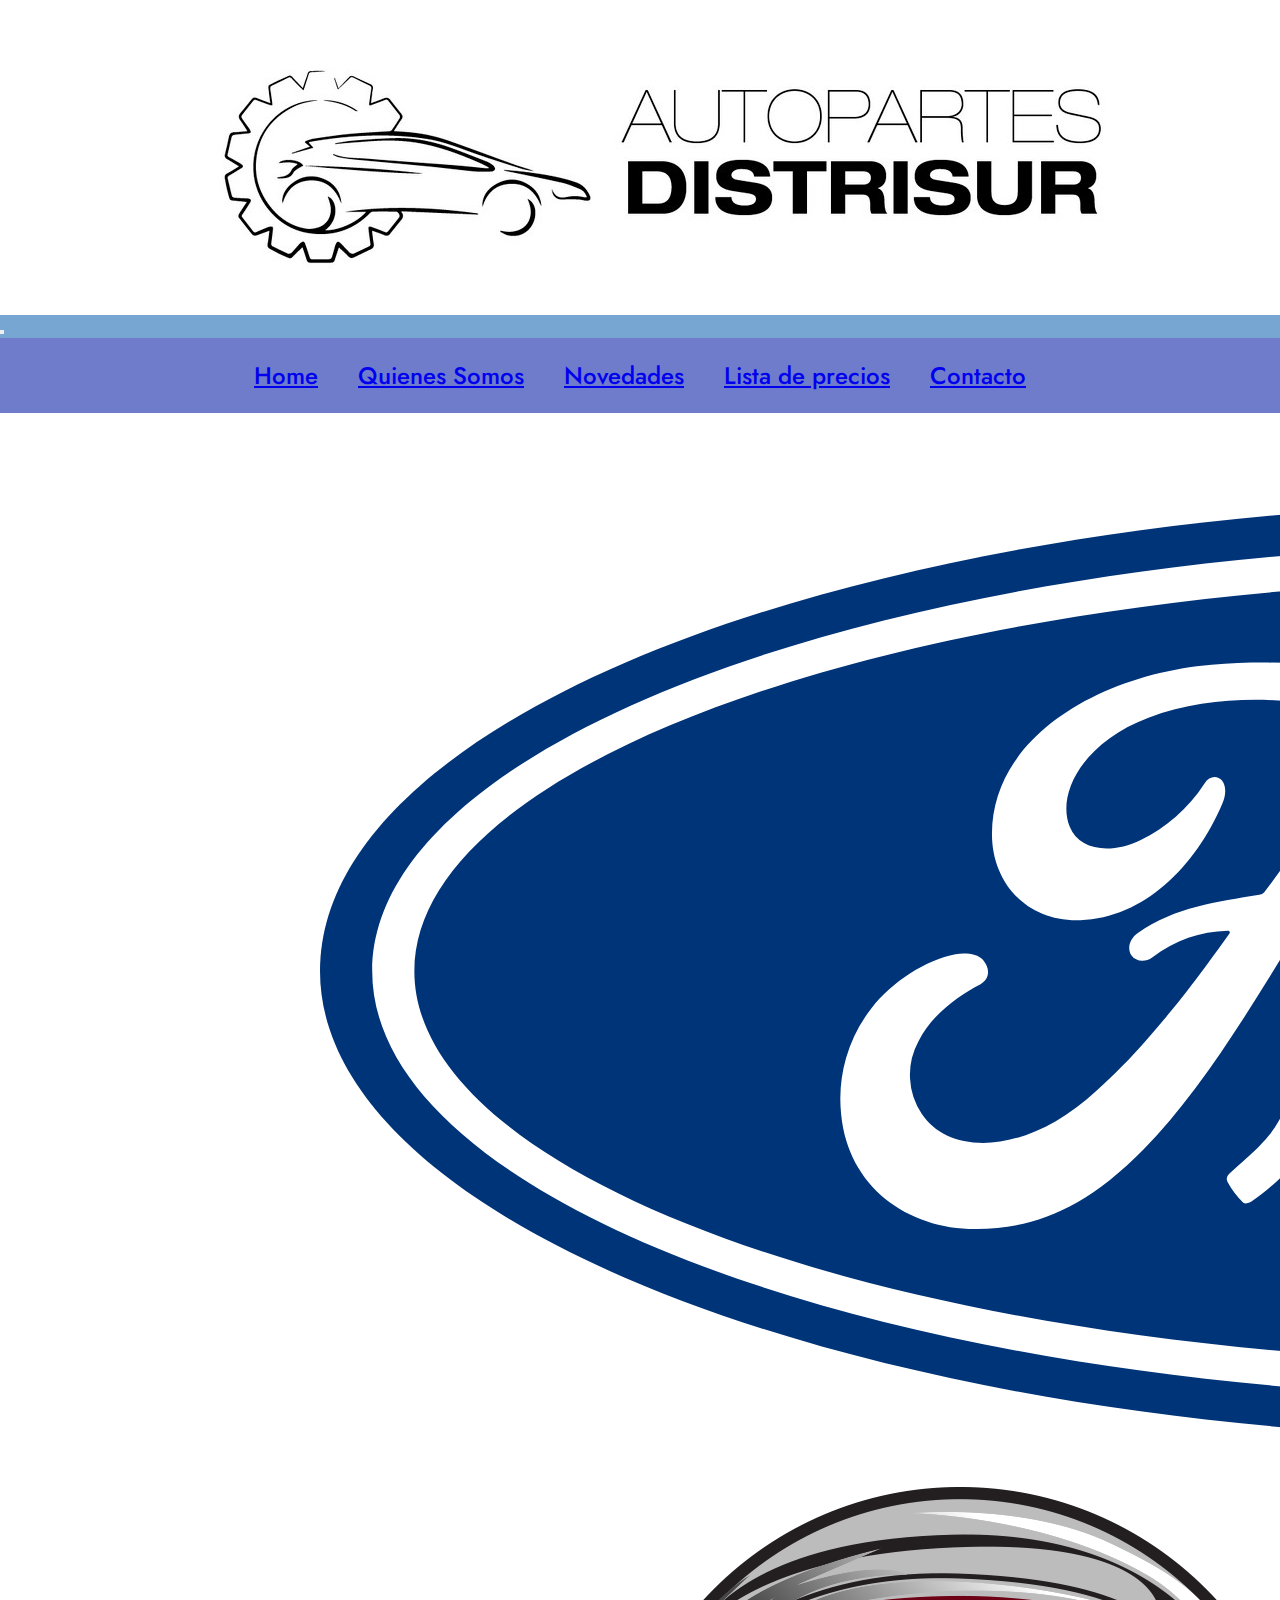
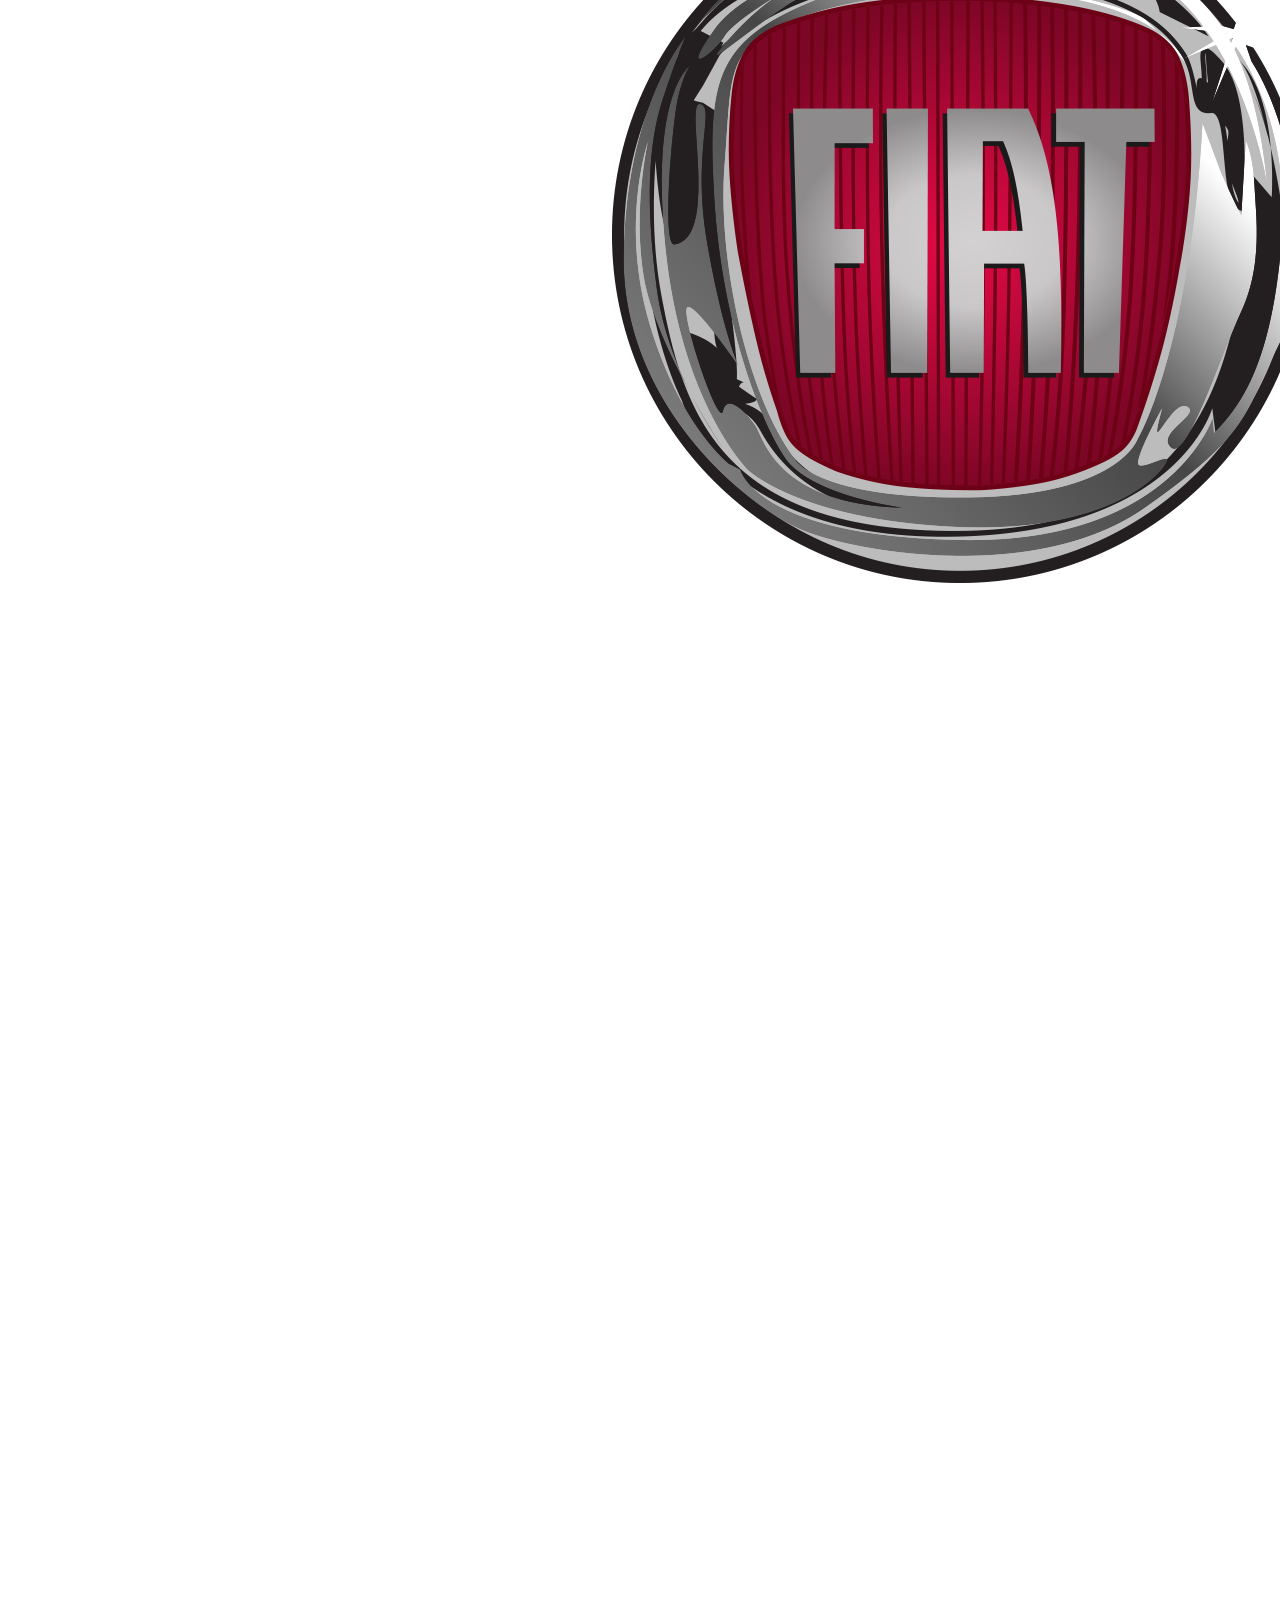
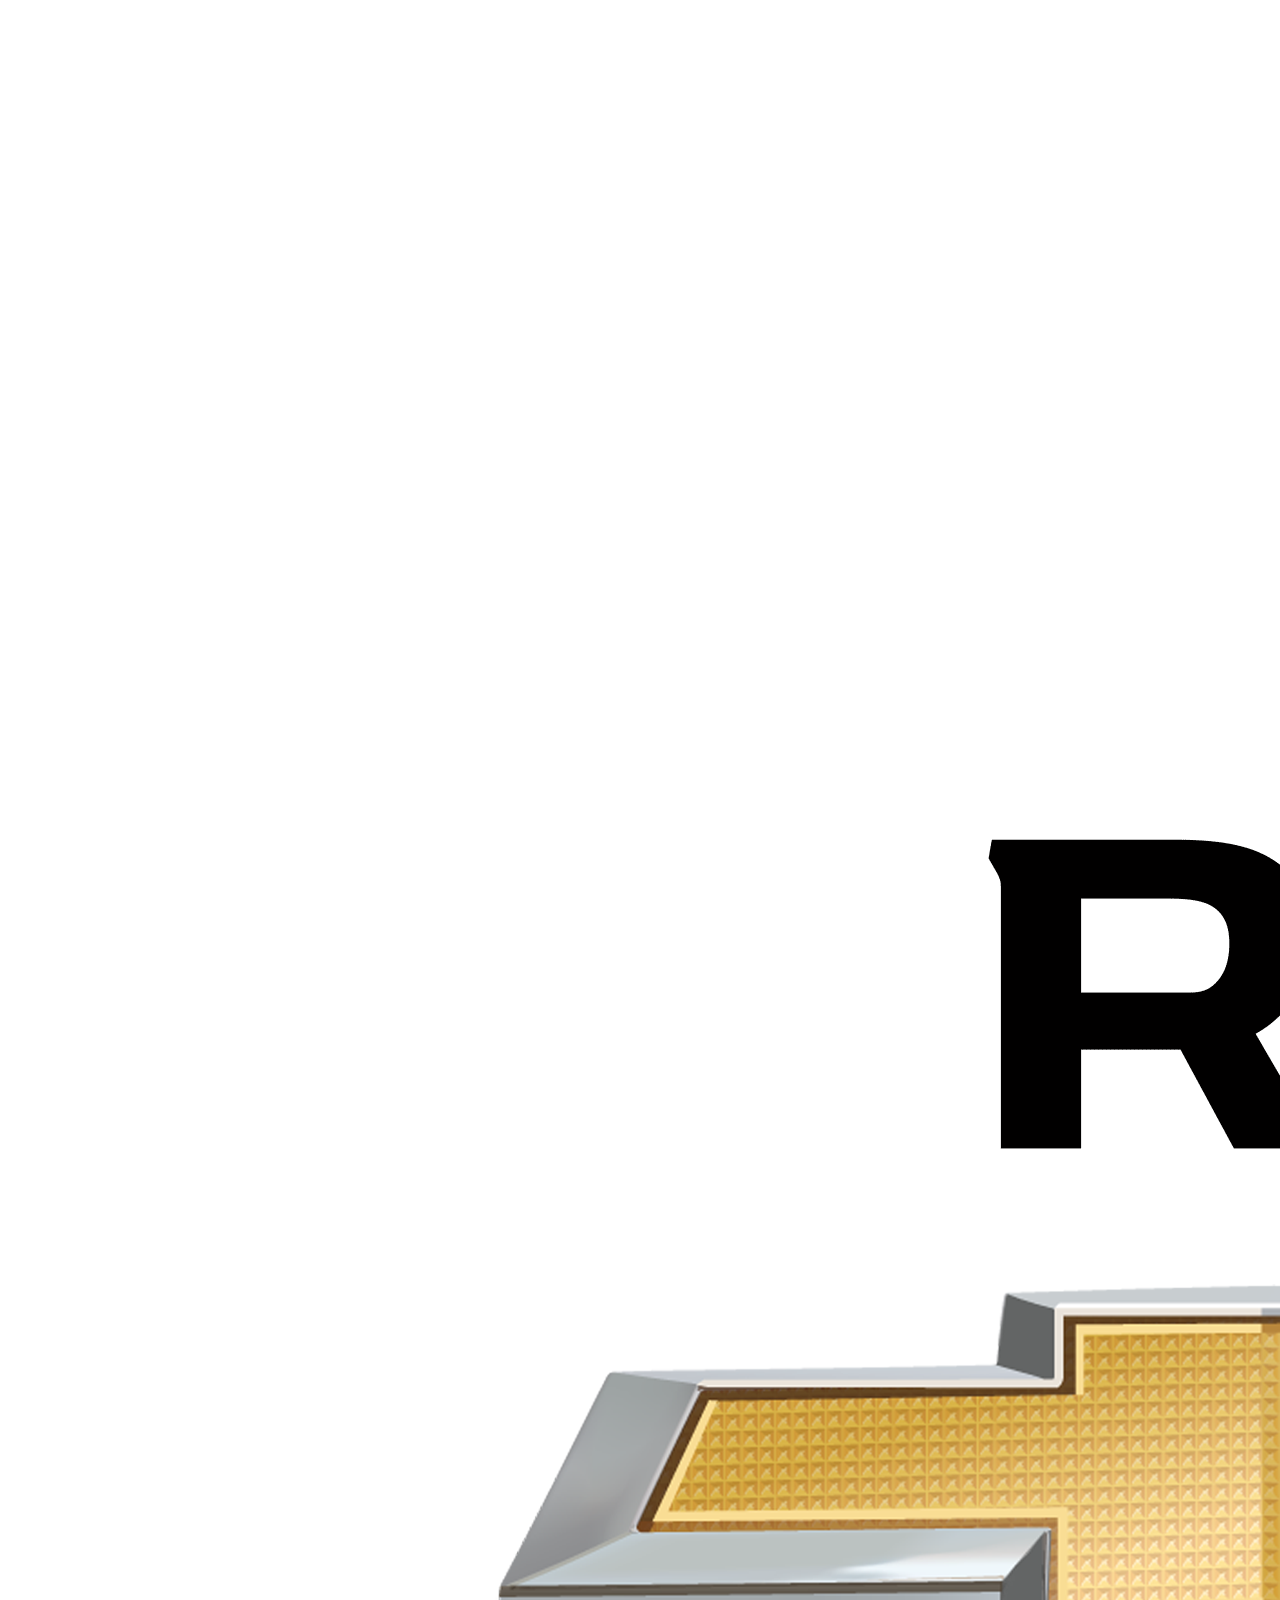
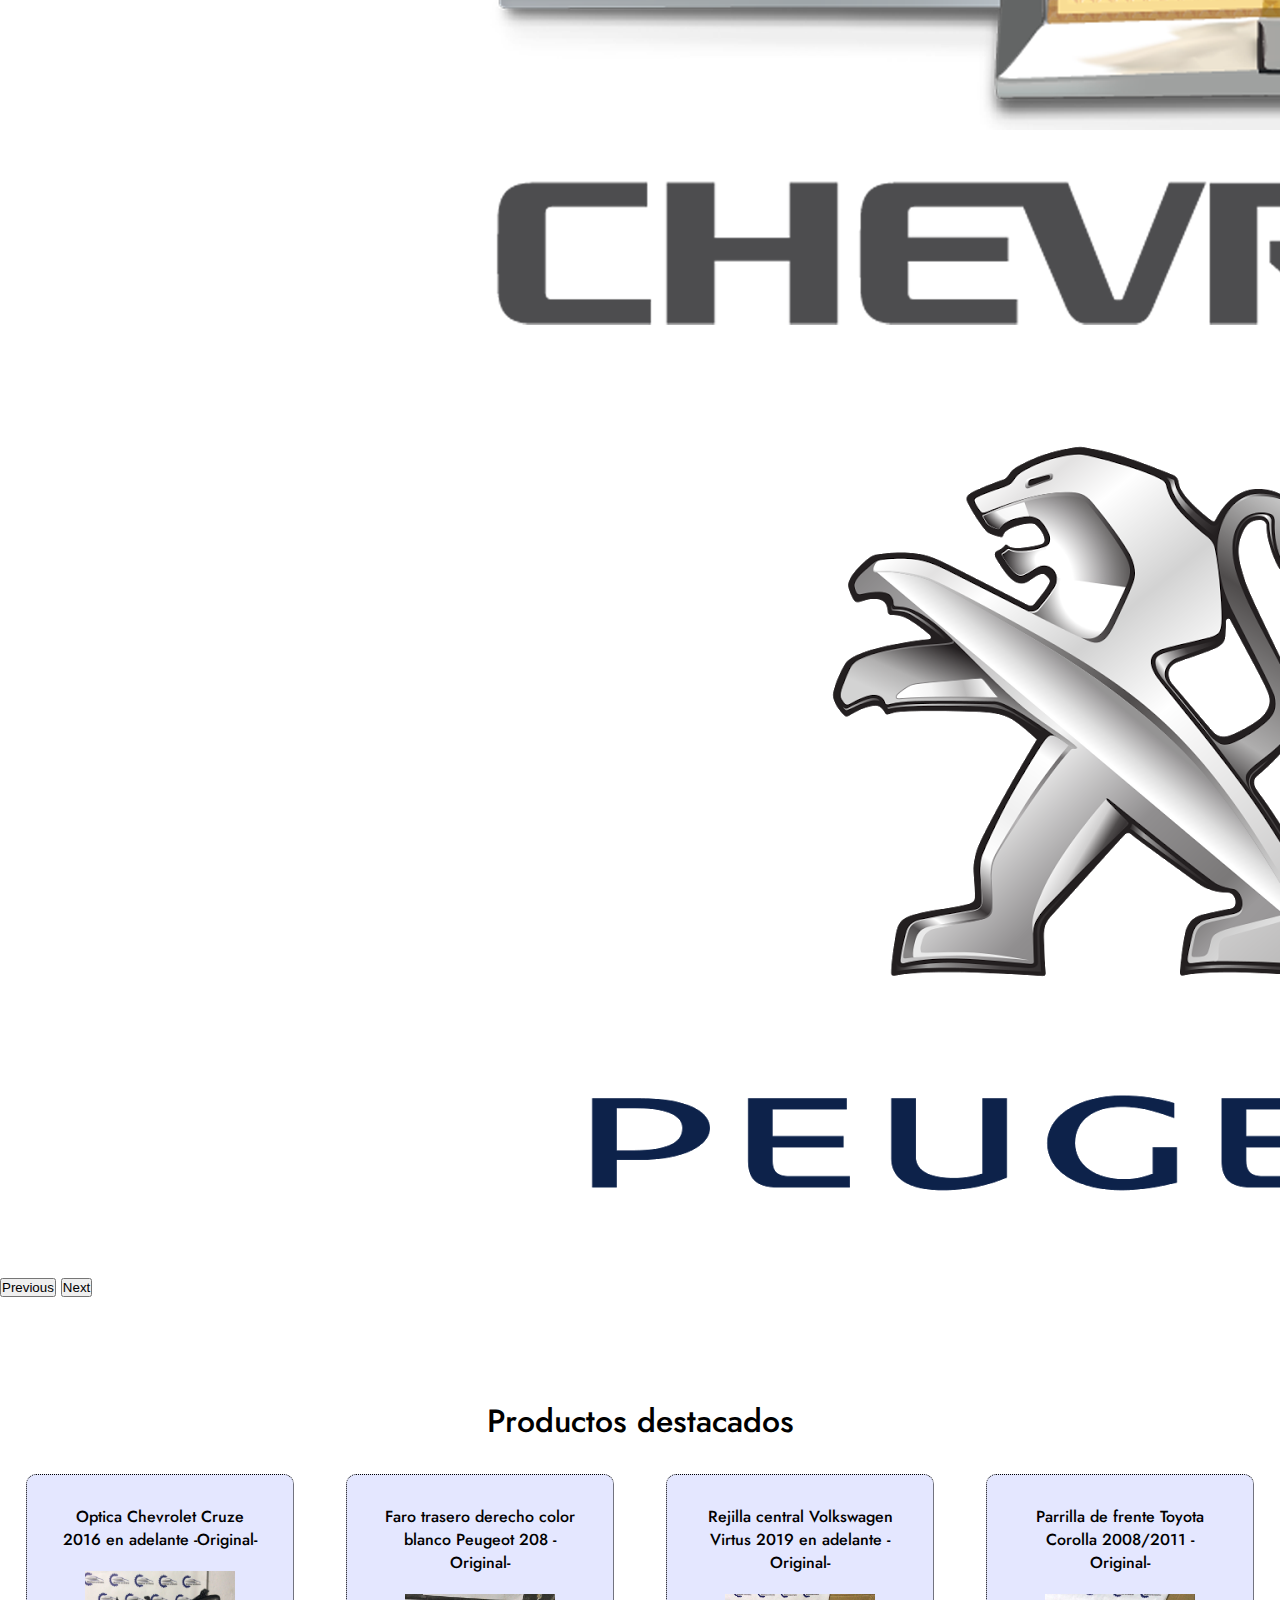
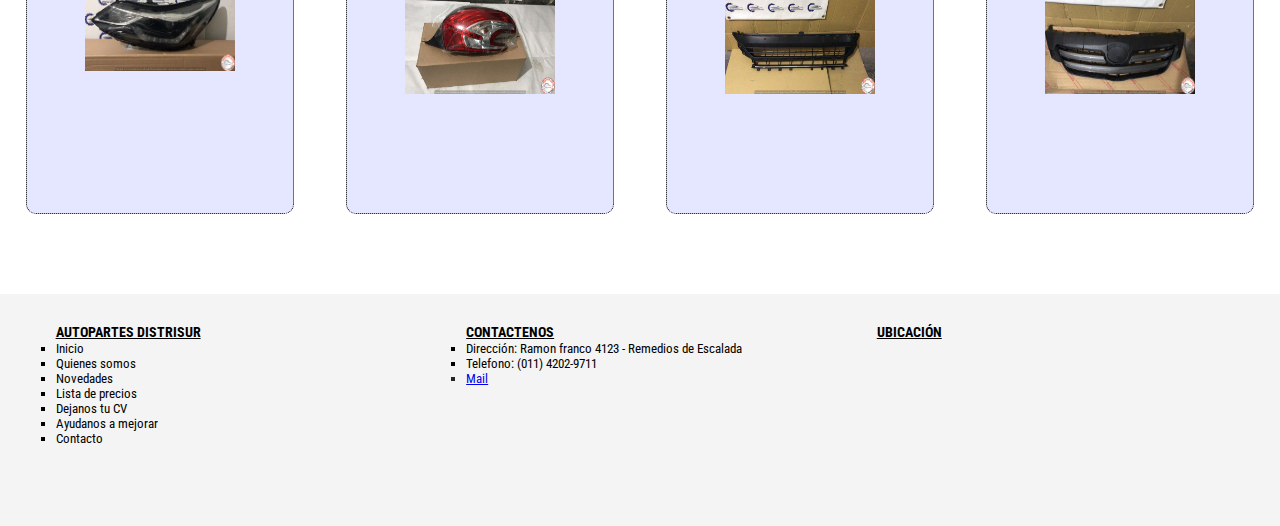
<file: index.html>
<!DOCTYPE html>
<html>
<head>
	<title>Home</title>
	<meta charset="utf-8">
	<meta name=viewport content=" width=device-width, initial-scale=1">
  <link
    rel="stylesheet"
    href="https://cdnjs.cloudflare.com/ajax/libs/animate.css/4.1.1/animate.min.css"
    />
   <link href="https://cdn.jsdelivr.net/npm/bootstrap@5.0.2/dist/css/bootstrap.min.css" rel="stylesheet" integrity="sha384-EVSTQN3/azprG1Anm3QDgpJLIm9Nao0Yz1ztcQTwFspd3yD65VohhpuuCOmLASjC" crossorigin="anonymous">
   <link rel="stylesheet" type="text/css" href="css/estilosBoostrap.css">
</head>
<body>
		<div class="bgImageFullScreen"></div>
		<nav class="navbar navbar-expand-lg navbar-light bg-light">
		  <div class="container-fluid">
		    <a class="navbar-brand" href="#"></a>
		    <button class="navbar-toggler" type="button" data-bs-toggle="collapse" data-bs-target="#navbarNav" aria-controls="navbarNav" aria-expanded="false" aria-label="Toggle navigation">
		      <span class="navbar-toggler-icon"></span>
		    </button>
		    <div class="collapse navbar-collapse" id="navbarNav">
		      <ul class="navbar-nav">
		        <li class="nav-item">
		          <a class="nav-link active" aria-current="page" href="index.html">Home</a>
		        </li>
		        <li class="nav-item">
		          <a class="nav-link" href="informacion.html">Quienes Somos</a>
		        </li>
		        <li class="nav-item">
		          <a class="nav-link" href="novedades.html">Novedades</a>
		        </li>
		        <li class="nav-item">
		          <a class="nav-link" href="listaDePrecios.html">Lista de precios</a>
		        </li>
		        <li class="nav-item">
		          <a class="nav-link" href="contacto.html">Contacto</a>
		        </li>
		      </ul>
		    </div>
		  </div>
		</nav>
		<div id="carouselExampleControls" class="carousel slide" data-bs-ride="carousel">
			  <div class="carousel-inner">
			    <div class="carousel-item small active">
			      <img src="assets/ford-logo.svg" class="d-block w-50" alt="Logo ford">
			    </div>
			    <div class="carousel-item big">
			      <img src="assets/Fiat-logo.png" class="d-block w-50" alt="Logo Fiat">
			    </div>
			    <div class="carousel-item big">
			      <img src="assets/Renault-Logo.png" class="d-block w-50" alt="Logo Renault">
			    </div>
			    <div class="carousel-item small">
			      <img src="assets/chevroletLogo.png" class="d-block w-50" alt="Logo Chevrolet">
			    </div>
			    <div class="carousel-item big">
			      <img src="assets/logoPeugeot.png" class="d-block w-50" alt="Logo Peugeot">
			    </div>
			  </div>
			  <button class="carousel-control-prev" type="button" data-bs-target="#carouselExampleControls" data-bs-slide="prev">
			    <span class="carousel-control-prev-icon" aria-hidden="true"></span>
			    <span class="visually-hidden">Previous</span>
			  </button>
			  <button class="carousel-control-next" type="button" data-bs-target="#carouselExampleControls" data-bs-slide="next">
			    <span class="carousel-control-next-icon" aria-hidden="true"></span>
			    <span class="visually-hidden">Next</span>
			  </button>
	</div>

	<div id="tituloProductos">
			<p> Productos destacados</p>
  </div> 
			<div class="productosDestacados">
					<div class="box">
							<p>Optica Chevrolet Cruze 2016 en adelante -Original-</p>
							<img src="assets/opticaCruze.jpg" alt="optica Cruze" class="centrado">
					</div>
					<div class="box">
							<p>Faro trasero derecho color blanco Peugeot 208 -Original-</p>
							<img src="assets/faro208.jpeg" alt="Faro 208" class="centrado">
					</div>
				 	<div class="box">
							<p>Rejilla central Volkswagen Virtus 2019 en adelante -Original-</p>
							 <img src="assets/rejillaVirtus.jpeg" alt="rejilla Virtus" class="centrado">
					</div>
					<div class="box">
							<p>Parrilla de frente Toyota Corolla 2008/2011 -Original-</p>
							<img src="assets/parrillaCorolla.jpeg" alt="Puerta Clio" class="centrado">
					</div>
	</div>
	<div class="footer">
			<div class="boxFooter">
				<p>AUTOPARTES DISTRISUR</p>
				<ul>
					<li>Inicio</li>
					<li>Quienes somos</li>
					<li>Novedades</li>
					<li>Lista de precios</li>
					<li>Dejanos tu CV</li>
					<li>Ayudanos a mejorar</li>
					<li>Contacto</li>
				</ul>
			</div>
			<div class="boxFooter">
				<p>CONTACTENOS</p>
				<ul>
					<li>Dirección: Ramon franco 4123 - Remedios de Escalada</li>
					<li>Telefono: (011) 4202-9711</li>
					<li class="mail"><a href="https://outlook.live.com/" target=""_blank>Mail</a></li>
				</ul>
			</div>
			<div class="boxFooter">
				<p>UBICACIÓN</p>
				<iframe src="https://www.google.com/maps/embed?pb=!1m14!1m8!1m3!1d13115.911193469921!2d-58.4104533!3d-34.730954!3m2!1i1024!2i768!4f13.1!3m3!1m2!1s0x0%3A0xbbfea6266543d606!2sAutopartes%20Distrisur%20SH!5e0!3m2!1ses-419!2sar!4v1636141613348!5m2!1ses-419!2sar" allowfullscreen="" loading="lazy"></iframe>	
			</div>
   <script src="js/wow.min.js"></script>
    <script>
      new WOW().init();
    </script>
    <script src="https://cdn.jsdelivr.net/npm/bootstrap@5.0.2/dist/js/bootstrap.bundle.min.js" integrity="sha384-MrcW6ZMFYlzcLA8Nl+NtUVF0sA7MsXsP1UyJoMp4YLEuNSfAP+JcXn/tWtIaxVXM" crossorigin="anonymous"></script>
</body>
</html>
</file>
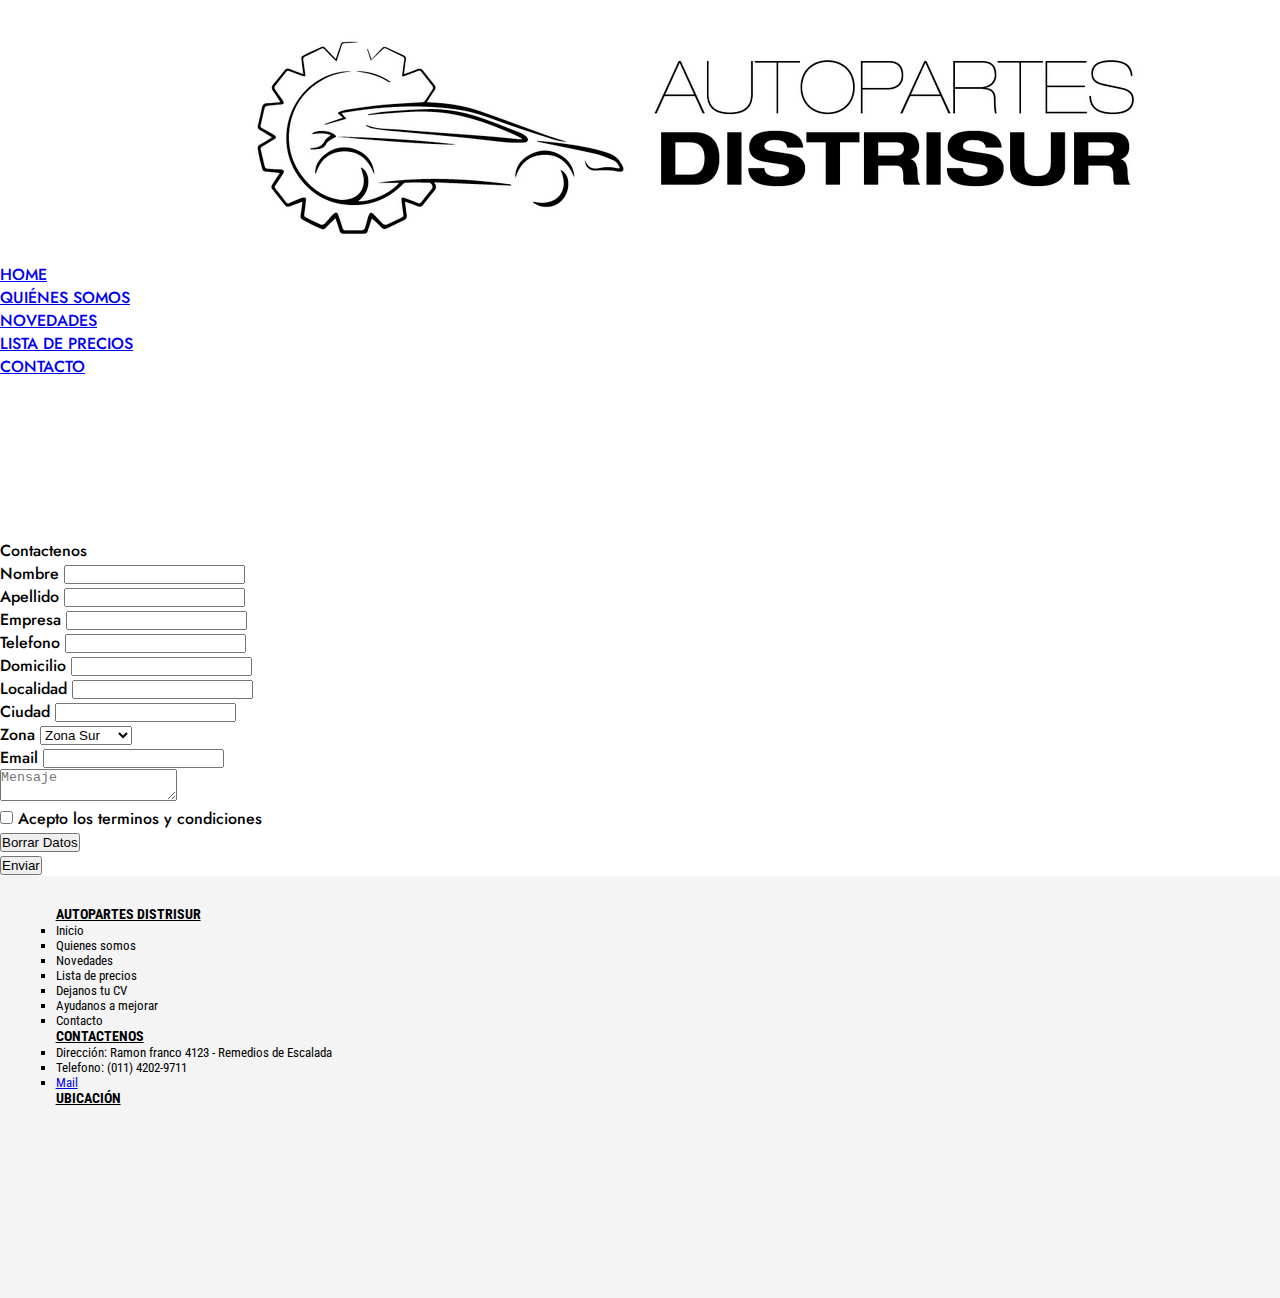
<file: contacto.html>
<!DOCTYPE html>
<html>
<head>
	<title>Contacto</title>
	<meta charset="utf-8">
	<meta name=viewport content=" width=device-width, initial-scale=1">
	<link rel="stylesheet" type="text/css" href="css/estilosBoostrap.css">
	<link href="https://cdn.jsdelivr.net/npm/bootstrap@5.0.2/dist/css/bootstrap.min.css" rel="stylesheet" integrity="sha384-EVSTQN3/azprG1Anm3QDgpJLIm9Nao0Yz1ztcQTwFspd3yD65VohhpuuCOmLASjC" crossorigin="anonymous">
</head>
<body>
	<img src="assets/banner2.jpg" class="img-fluid" alt="imagen banner">
	<div id="header" class="container-fluid">
		<div class="container-md">
			<div class="row justify-content-center">
					<div class="col-sm-12 col-md-2 align-right"><a class="inactive" href="index.html">HOME</a></div>
					<div class="col-sm-12 col-md-2 align-right"><a class="inactive" href="informacion.html">QUIÉNES SOMOS</a></div>
					<div class="col-sm-12 col-md-2 align-right"><a class="inactive" href="novedades.html">NOVEDADES</a></div>
					<div class="col-sm-12 col-md-2 align-right"><a class="inactive" href="listaDePrecios.html">LISTA DE PRECIOS</a></div>
					<div class="col-sm-12 col-md-2 align-right"><a class="active" href="contacto.html">CONTACTO</a></div>
			</div>
		</div>
	</div>
	<div class="mapaContacto text-center">
		<iframe src="https://www.google.com/maps/embed?pb=!1m14!1m8!1m3!1d13115.911193469921!2d-58.4104533!3d-34.730954!3m2!1i1024!2i768!4f13.1!3m3!1m2!1s0x0%3A0xbbfea6266543d606!2sAutopartes%20Distrisur%20SH!5e0!3m2!1ses-419!2sar!4v1637090876774!5m2!1ses-419!2sar"allowfullscreen="" loading="lazy"></iframe>
	</div>
	<div class="formulario">
		<p>Contactenos</p>
	</div>
	<form class="row g-3 justify-content-xl-center">
		<div class="row justify-content-center">
				<div class="col-5">
				    <label for="inputNombre" class="form-label">Nombre</label>
				    <input type="text" class="form-control" id="inputNombre">
				 </div>
				<div class="col-5">
				    <label for="inputApellido" class="form-label">Apellido</label>
				    <input type="text" class="form-control" id="inputApellido">
				 </div>
			</div>
			<div class="row justify-content-center">
				 <div class="col-5">
				    <label for="inputEmpresa" class="form-label">Empresa</label>
				    <input type="text" class="form-control" id="inputEmpresa">
				  </div>
				  <div class="col-5">
				    <label for="inputTelefono" class="form-label">Telefono</label>
				    <input type="text" class="form-control" id="inputTelefono">
				  </div>
			</div>
			<div class="row justify-content-center">
				  <div class="col-5">
				    <label for="inputDomicilio" class="form-label">Domicilio</label>
				    <input type="text" class="form-control" id="inputDomicilio">
				  </div>
				  <div class="col-5">
				    <label for="inputLocalidad" class="form-label">Localidad</label>
				    <input type="text" class="form-control" id="inputLocalidad">
				  </div>
			</div>
			<div class="row justify-content-center">
				  <div class="col-5">
				    <label for="inputCiudad" class="form-label">Ciudad</label>
				    <input type="text" class="form-control" id="inputCiudad">
				  </div>
				  <div class="col-5">
				    <label for="inputState" class="form-label">Zona</label>
				    <select id="inputState" class="form-select">
				      <option selected>Zona Sur</option>
				      <option>Zona Este</option>
				      <option>Zona Oeste</option>
				      <option>Zona Norte</option>
				    </select>
				  </div>
			</div>
			<div class="row justify-content-center">
				  <div class="col-5">
				    <label for="inputMail" class="form-label">Email</label>
				    <input type="email" class="form-control" id="inputMail">
				  </div>
				  <div class="col-5">
				    <textarea for="inputMensaje" placeholder="Mensaje" class="form-label col-md-12"></textarea>  
				  </div>
			</div>
			<div class="row justify-content-center">
				  <div class="col-10">
				    <div class="form-check">
				      <input class="form-check-input" type="checkbox" id="gridCheck">
				      <label class="form-check-label" for="gridCheck">
				      	Acepto los terminos y condiciones
				      </label>
				    </div>
				  </div>
			</div>
			<div class="row justify-content-center">
				<div class="col-md-2 boton">
					<button type="reset" class="btn btn-primary">Borrar Datos</button>
				</div>
				<div class="col-md-2 boton">
					<button type="submit" class="btn btn-primary">Enviar</button>
				</div>
			</div>
		</form>
	<div class="footer container-fluid">
		<div class="container-md">
			<div class="boxFooter row justify-content-xl-center mt-xl-4">
				<div class="col-12 col-xl-4">
					<p>AUTOPARTES DISTRISUR</p>
					<ul>
						<li>Inicio</li>
						<li>Quienes somos</li>
						<li>Novedades</li>
						<li>Lista de precios</li>
						<li>Dejanos tu CV</li>
						<li>Ayudanos a mejorar</li>
						<li>Contacto</li>
					</ul>
				</div>
				<div class="col-12 col-xl-4">
					<p>CONTACTENOS</p>
					<ul>
						<li>Dirección: Ramon franco 4123 - Remedios de Escalada</li>
						<li>Telefono: (011) 4202-9711</li>
						<li><a href="https://outlook.live.com/" target=""_blank>Mail</a></li>
						</ul>
				</div>
				<div class="col-12 col-xl-4">
						<p>UBICACIÓN</p>
						<iframe src="https://www.google.com/maps/embed?pb=!1m14!1m8!1m3!1d13115.911193469921!2d-58.4104533!3d-34.730954!3m2!1i1024!2i768!4f13.1!3m3!1m2!1s0x0%3A0xbbfea6266543d606!2sAutopartes%20Distrisur%20SH!5e0!3m2!1ses-419!2sar!4v1636141613348!5m2!1ses-419!2sar" allowfullscreen="" loading="lazy"></iframe>
				</div>	
			</div>	
		</div>
	</div>
	<script src="https://cdn.jsdelivr.net/npm/bootstrap@5.0.2/dist/js/bootstrap.bundle.min.js" integrity="sha384-MrcW6ZMFYlzcLA8Nl+NtUVF0sA7MsXsP1UyJoMp4YLEuNSfAP+JcXn/tWtIaxVXM" crossorigin="anonymous"></script>	
</body>
</html>
</file>
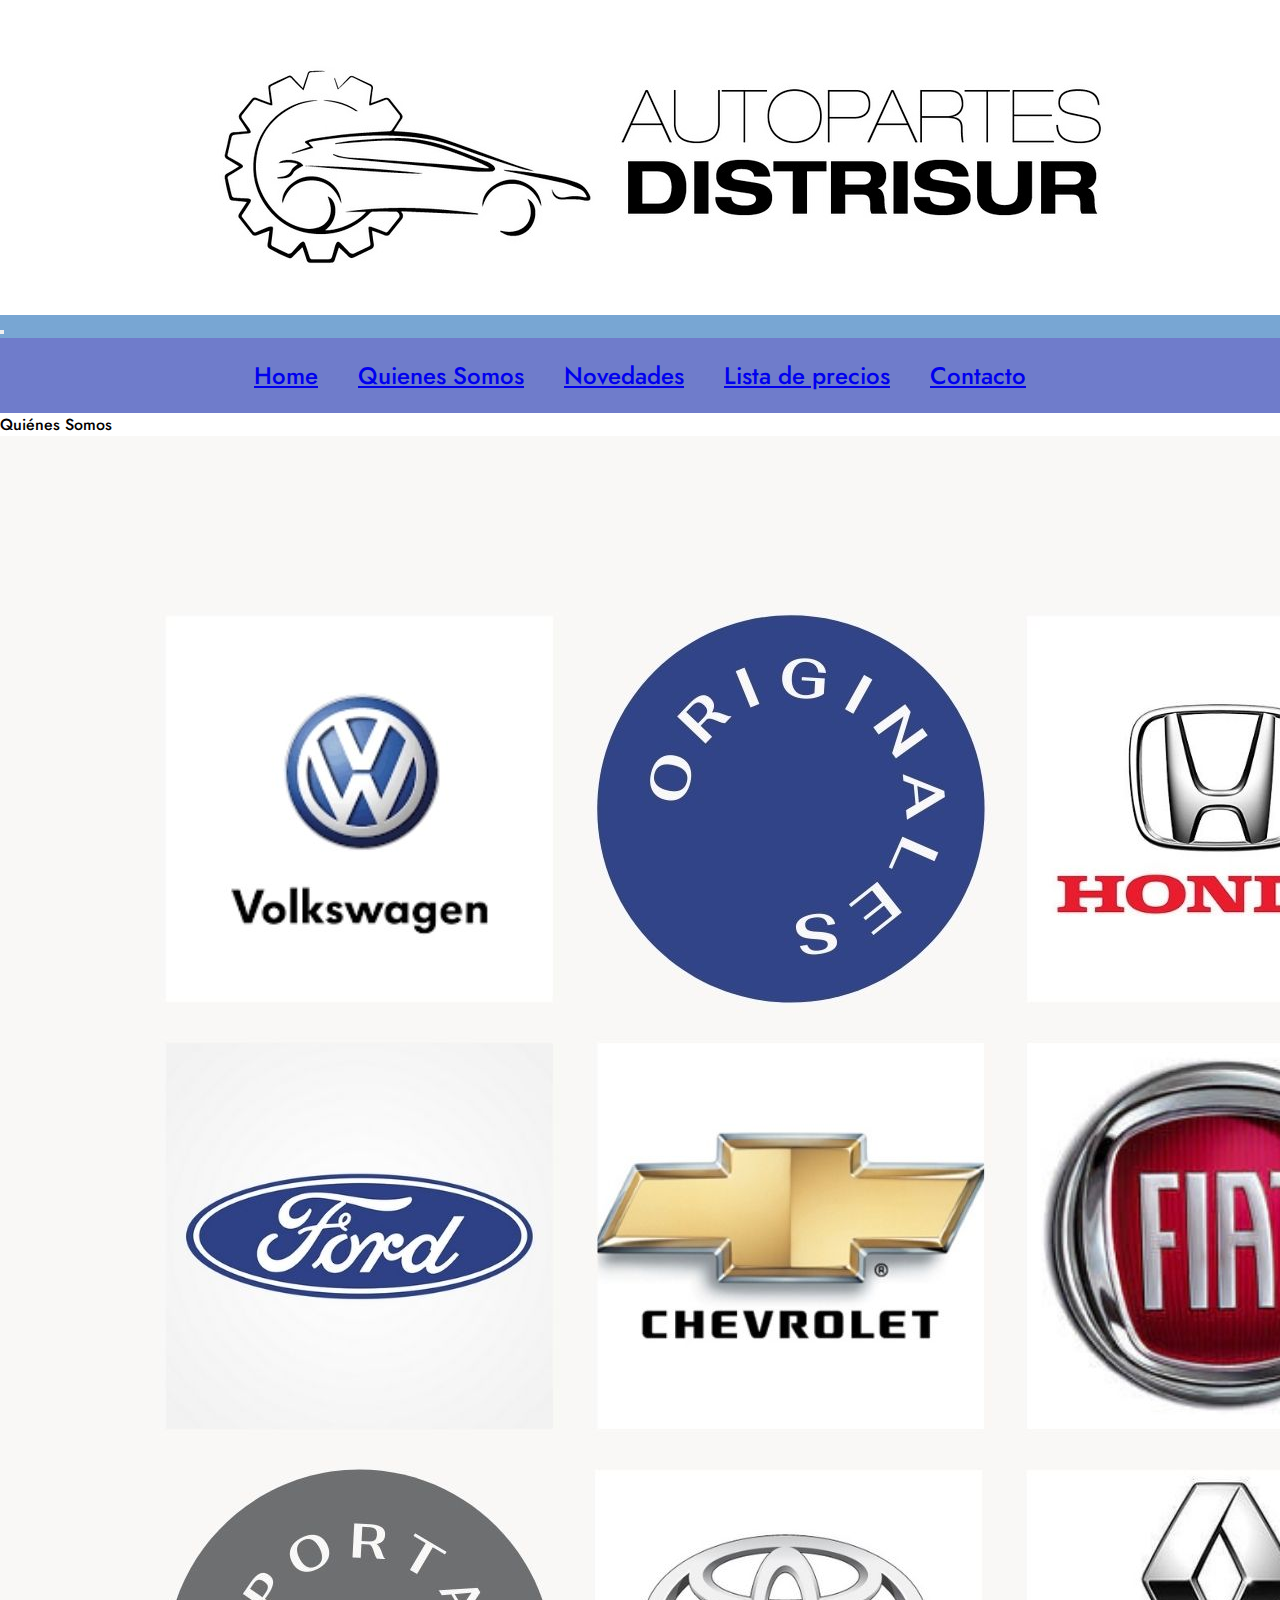
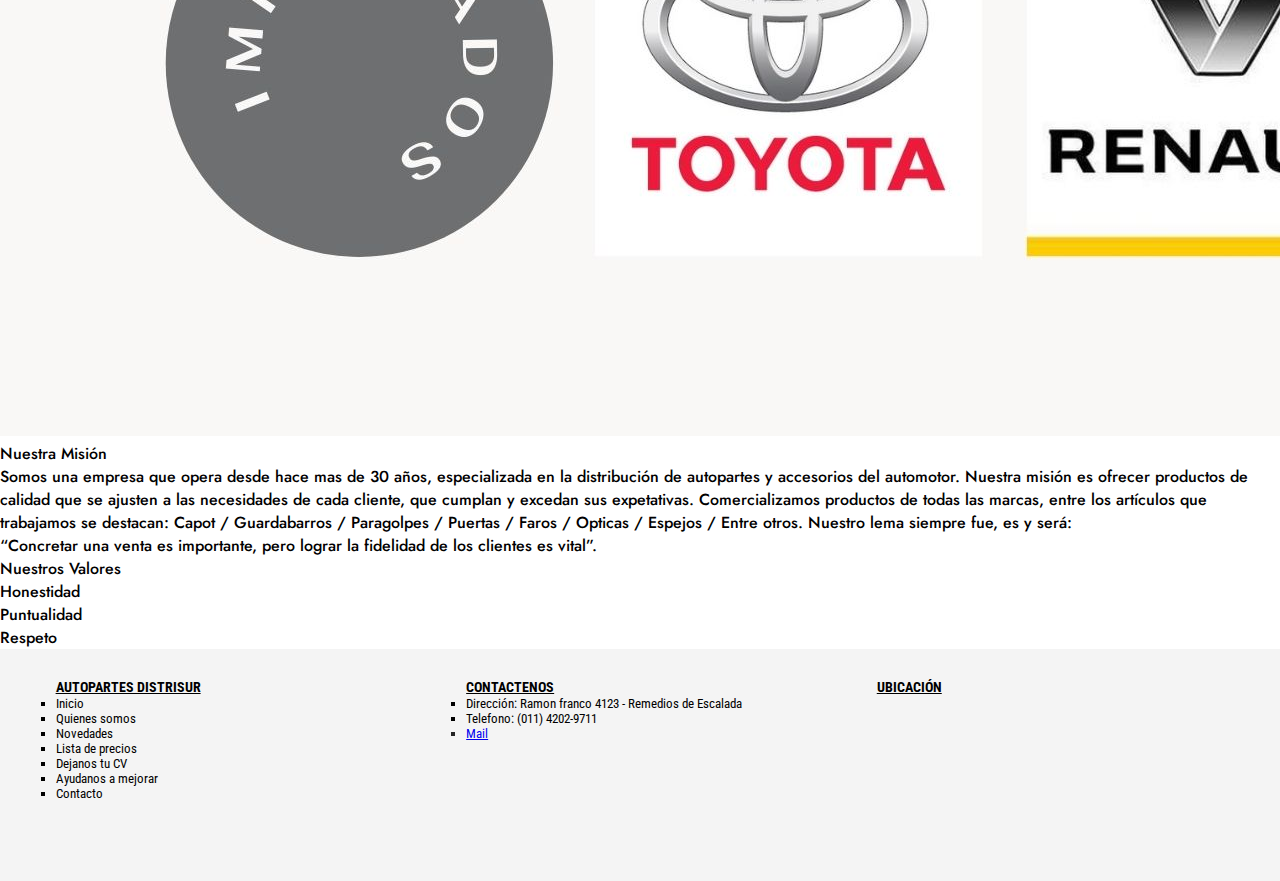
<file: informacion.html>
<!DOCTYPE html>
<html>
<head>
	<title>Quienes Somos</title>
	<meta charset="utf-8">
	<meta name=viewport content=" width=device-width, initial-scale=1">
	<link rel="stylesheet" href="https://cdnjs.cloudflare.com/ajax/libs/animate.css/4.1.1/animate.min.css"/>
    <link href="https://cdn.jsdelivr.net/npm/bootstrap@5.0.2/dist/css/bootstrap.min.css" rel="stylesheet" integrity="sha384-EVSTQN3/azprG1Anm3QDgpJLIm9Nao0Yz1ztcQTwFspd3yD65VohhpuuCOmLASjC" crossorigin="anonymous">
    <link rel="stylesheet" type="text/css" href="css/estilosBoostrap.css">
</head>
<body>
	<div class="bgImageFullScreen"></div>
	<nav class="navbar navbar-expand-lg navbar-light bg-light">
	  <div class="container-fluid">
	    <a class="navbar-brand" href="#"></a>
	    <button class="navbar-toggler" type="button" data-bs-toggle="collapse" data-bs-target="#navbarNav" aria-controls="navbarNav" aria-expanded="false" aria-label="Toggle navigation">
	      <span class="navbar-toggler-icon"></span>
	    </button>
	    <div class="collapse navbar-collapse" id="navbarNav">
	      <ul class="navbar-nav">
	        <li class="nav-item">
	          <a class="nav-link" aria-current="page" href="index.html">Home</a>
	        </li>
	        <li class="nav-item">
	          <a class="nav-link  active" href="informacion.html">Quienes Somos</a>
	        </li>
	        <li class="nav-item">
	          <a class="nav-link" href="novedades.html">Novedades</a>
	        </li>
	        <li class="nav-item">
	          <a class="nav-link" href="listaDePrecios.html">Lista de precios</a>
	        </li>
	        <li class="nav-item">
	          <a class="nav-link" href="contacto.html">Contacto</a>
	        </li>
	      </ul>
	    </div>
	  </div>
	</nav>
	<div class="quienesSomos">
		<p class="titulo">Quiénes Somos</p>
		<img src="assets/collage.jpg" alt="informacion" class="rounded animate__animated animate__backInLeft">
		<p class="titulosSecundarios">Nuestra Misión</p>
		<p class="texto">Somos una empresa que opera desde hace mas de 30 años, especializada en la distribución de autopartes y accesorios del automotor. Nuestra misión es ofrecer productos de calidad que se ajusten a las necesidades de cada cliente, que cumplan y excedan sus expetativas. Comercializamos productos de todas las marcas, entre los artículos que trabajamos se destacan: Capot / Guardabarros / Paragolpes / Puertas / Faros / Opticas / Espejos / Entre otros. 
		Nuestro lema siempre fue, es y será:</p>
		<p class="frase">“Concretar una venta es importante, pero lograr la fidelidad de los clientes es vital”.</p>
		<p class="titulosSecundarios">Nuestros Valores</p>
			<ul class="listaValores">
				<li>Honestidad</li>
				<li>Puntualidad</li>
				<li>Respeto</li>
			</ul>
	</div>
	<div class="footer">
		<div class="boxFooter">
			<p>AUTOPARTES DISTRISUR</p>
			<ul>
				<li>Inicio</li>
				<li>Quienes somos</li>
				<li>Novedades</li>
				<li>Lista de precios</li>
				<li>Dejanos tu CV</li>
				<li>Ayudanos a mejorar</li>
				<li>Contacto</li>
			</ul>
		</div>
		<div class="boxFooter">
			<p>CONTACTENOS</p>
			<ul>
				<li>Dirección: Ramon franco 4123 - Remedios de Escalada</li>
				<li>Telefono: (011) 4202-9711</li>
				<li class="mail"><a href="https://outlook.live.com/" target=""_blank>Mail</a></li>
			</ul>
		</div>
		<div class="boxFooter">
			<p>UBICACIÓN</p>
			<iframe src="https://www.google.com/maps/embed?pb=!1m14!1m8!1m3!1d13115.911193469921!2d-58.4104533!3d-34.730954!3m2!1i1024!2i768!4f13.1!3m3!1m2!1s0x0%3A0xbbfea6266543d606!2sAutopartes%20Distrisur%20SH!5e0!3m2!1ses-419!2sar!4v1636141613348!5m2!1ses-419!2sar" allowfullscreen="" loading="lazy"></iframe>	
		</div>
	</div>
	<script src="js/wow.min.js"></script>
    <script>
     	 new WOW().init();
    </script>
    <script src="https://cdn.jsdelivr.net/npm/bootstrap@5.0.2/dist/js/bootstrap.bundle.min.js" integrity="sha384-MrcW6ZMFYlzcLA8Nl+NtUVF0sA7MsXsP1UyJoMp4YLEuNSfAP+JcXn/tWtIaxVXM" crossorigin="anonymous"></script>
</body>
</html>
</file>
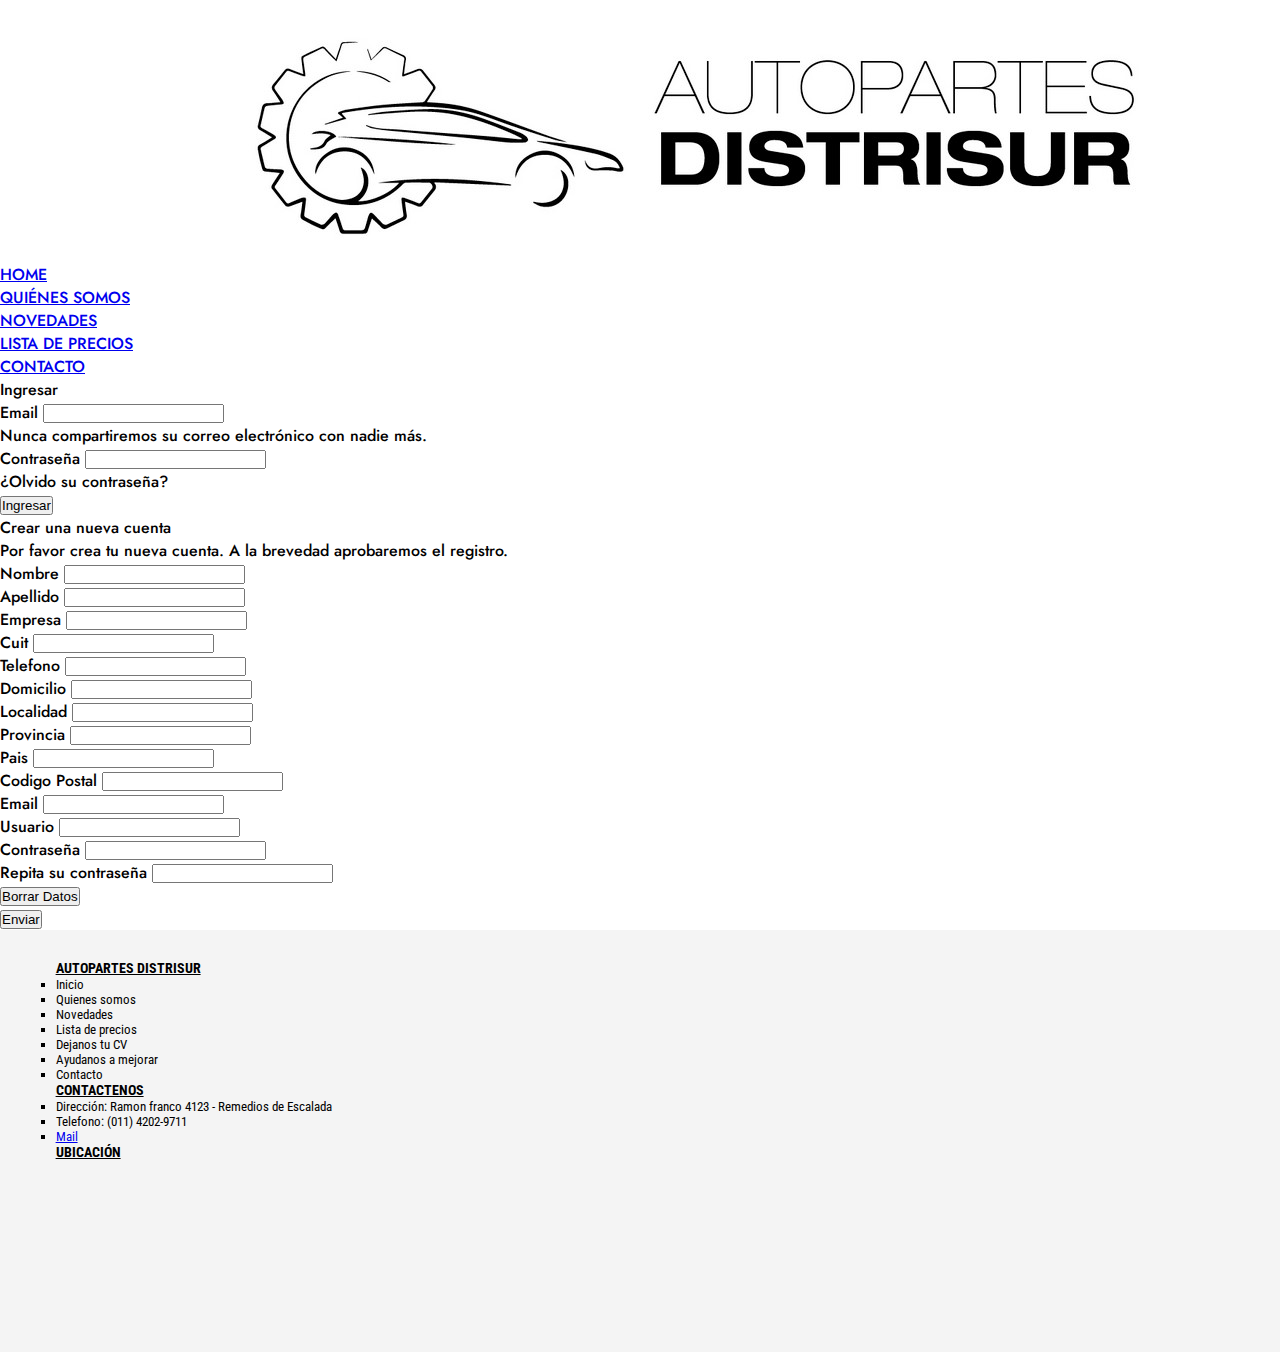
<file: listaDePrecios.html>
<!DOCTYPE html>
<html>
<head>
	<title>Lista de precios</title>
	<meta charset="utf-8">
	<meta name=viewport content=" width=device-width, initial-scale=1">
	<link rel="stylesheet" type="text/css" href="css/estilosBoostrap.css">
	<link href="https://cdn.jsdelivr.net/npm/bootstrap@5.0.2/dist/css/bootstrap.min.css" rel="stylesheet" integrity="sha384-EVSTQN3/azprG1Anm3QDgpJLIm9Nao0Yz1ztcQTwFspd3yD65VohhpuuCOmLASjC" crossorigin="anonymous">
</head>
<body>
	<img src="assets/banner2.jpg" class="img-fluid" alt="imagen banner">
	<div id="header" class="container-fluid">
		<div class="container-md">
			<div class="row justify-content-center">
					<div class="col-sm-12 col-md-2 align-right"><a class="inactive" href="index.html">HOME</a></div>
					<div class="col-sm-12 col-md-2 align-right"><a class="inactive" href="informacion.html">QUIÉNES SOMOS</a></div>
					<div class="col-sm-12 col-md-2 align-right"><a class="inactive" href="novedades.html">NOVEDADES</a></div>
					<div class="col-sm-12 col-md-2 align-right"><a class="active" href="listaDePrecios.html">LISTA DE PRECIOS</a></div>
					<div class="col-sm-12 col-md-2 align-right"><a class="inactive" href="contacto.html">CONTACTO</a></div>
			</div>
		</div>
	</div>
	<div class="tituloIngresar">
		<p>Ingresar</p>
	</div>
	<form>
		<div class="row justify-content-left">
				<div class=" col-4 email">
				    <label for="exampleInputEmail1" class="form-label">Email</label>
				    <input type="email" class="form-control" id="exampleInputEmail1" aria-describedby="emailHelp">
				    <div id="emailHelp" class="form-text">Nunca compartiremos su correo electrónico con nadie más.</div>
				</div>
		</div>
		<div class="row justify-content-left">
				<div class="col-4 contraseña">
				    <label for="exampleInputPassword1" class="form-label">Contraseña</label>
				    <input type="password" class="form-control" id="exampleInputPassword1">
				    <div id="contraseñaHelp" class="form-text">¿Olvido su contraseña?</div>
				</div>
		</div>
		<div class="row justify-content-left">
				<div class="col-3 botonIngreso">
			  		<button type="submit" class="btn btn-primary">Ingresar</button>
			  	</div>
		</div>
	</form>
	<div class="titulo">
		<p>Crear una nueva cuenta</p>
		<div id="nuevaCuenta" class="form-text">Por favor crea tu nueva cuenta. A la brevedad aprobaremos el registro.</div>
	</div>
	<form class="row g-3 justify-content-xl-center segundoFormulario">
		<div class="row justify-content-center">
				<div class="col-5">
				    <label for="inputNombre" class="form-label">Nombre</label>
				    <input type="text" class="form-control" id="inputNombre">
				 </div>
				<div class="col-5">
				    <label for="inputApellido" class="form-label">Apellido</label>
				    <input type="text" class="form-control" id="inputApellido">
				 </div>
			</div>
			<div class="row justify-content-center">
				 <div class="col-5">
				    <label for="inputEmpresa" class="form-label">Empresa</label>
				    <input type="text" class="form-control" id="inputEmpresa">
				  </div>
				  <div class="col-5">
				    <label for="inputCuit" class="form-label">Cuit</label>
				    <input type="text" class="form-control" id="inputCuit">
				  </div>
			</div>
			<div class="row justify-content-center">
				 <div class="col-5">
				    <label for="inputTelefono" class="form-label">Telefono</label>
				    <input type="text" class="form-control" id="inputTelefono">
				  </div>
				  <div class="col-5">
				    <label for="inputDomicilio" class="form-label">Domicilio</label>
				    <input type="text" class="form-control" id="inputDomicilio">
				  </div>
			</div>
			<div class="row justify-content-center">
				  <div class="col-5">
				    <label for="inputLocalidad" class="form-label">Localidad</label>
				    <input type="text" class="form-control" id="inputLocalidad">
				  </div>
				  <div class="col-5">
				    <label for="inputProvincia" class="form-label">Provincia</label>
				    <input type="text" class="form-control" id="inputProvincia">
				  </div>
			</div>
			<div class="row justify-content-center">
				  <div class="col-5">
				    <label for="inputPais" class="form-label">Pais</label>
				    <input type="text" class="form-control" id="inputPais">
				  </div>
				  <div class="col-5">
				    <label for="inputCp" class="form-label">Codigo Postal</label>
				     <input type="text" class="form-control" id="inputCp">   
				  </div>
			</div>
			<div class="row justify-content-center">
				  <div class="col-5">
				    <label for="inputMail" class="form-label">Email</label>
				    <input type="email" class="form-control" id="inputMail">
				  </div>
				  <div class="col-5">
				    <label for="inputUsuario" class="form-label">Usuario</label>
				    <input type="text" class="form-control" id="inputUsuario">  
				  </div>
			</div>
			<div class="row justify-content-center">
				  <div class="col-5">
				    <label for="inputContraseña" class="form-label">Contraseña</label>
				    <input type="password" class="form-control" id="inputContraseña">
				  </div>
				  <div class="col-5">
				    <label for="inputRepContraseña" class="form-label">Repita su contraseña</label>
				    <input type="password" class="form-control" id="inputRepContraseña">  
				  </div>
			</div>
			<div class="row justify-content-center">
				<div class="col-md-2 boton">
					<button type="reset" class="btn btn-primary">Borrar Datos</button>
				</div>
				<div class="col-md-2 boton">
					<button type="submit" class="btn btn-primary">Enviar</button>
				</div>
			</div>
		</form>






	<!---
	<div class="formularioIngreso">
				<p>Ingresar</p>
				<form action="" method="POST" enctype="multipart/form-data" >
					<input class="cajas" type="text" name="usuario" placeholder="Usuario" required>
					<input class="cajas" type="password" name="contraseña" placeholder="Contraseña" required>
					<div>
						<label class="olvidoContraseña" for="olvido">¿Olvido su contraseña?</label>
					</div>
					<div>
						<input class="botonesRegistro" type="submit" name="enviar" value="Ingresar">
					</div>
				</form>
			</div>
			<div class="formularioSegundo">
				<p class="crearCuenta">Crear una nueva cuenta</p>
				<label class="nuevoUsuario" for="nuevoUsuario">Por favor crea tu nueva cuenta. A la brevedad aprobaremos el registro.</label>
				<form action="" method="POST" enctype="multipart/form-data">
					<input class="cajas" type="text" name="nombre" placeholder="Nombre" required>
					<input class="cajas" type="text" name="apellido" placeholder="Apellido" required>
					<div>
						<input class="cajas" type="text" name="empresa" placeholder="Empresa" required>
						<input class="cajas" type="text" name="CUIT" placeholder="CUIT" required>
					</div>
					<div>
						<input class="cajas" type="text" name="telefono" placeholder="Telefono" required>
						<input class="cajas" type="text" name="direccion" placeholder="Dirección" required>
					</div>
					<div>
						<input class="cajas" type="text" name="localidad" placeholder="Localidad" required>
						<input class="cajas" type="mail" name="provincia" placeholder="Provincia" required>	
					</div>
					<div>
						<input class="cajas" type="text" name="pais" placeholder="Pais" required>
						<input class="cajas" type="text" name="codigo postal" placeholder="Codigo Postal" required>
					</div>
					<div>
						<input class="cajas" type="mail" name="mail" placeholder="Mail" required>	
						<input class="cajas" type="text" name="usuario" placeholder="Usuario" required>	
					</div>
					<div>
						<input class="cajas" type="password" name="contraseña" placeholder="Contraseña" required>	
						<input class="cajas" type="password" name="contraseña" placeholder="Confirme su contraseña" required>	
					</div>
					<div>
						<input class="botonesNuevos" type="reset" name="Borrar datos" value="Borrar Datos">
						<input class="botonesNuevos" type="submit" name="enviar" value="Crear Cuenta">
					</div>		
				</form>
			</div>--->
	<div class="footer container-fluid">
		<div class="container-md">
			<div class="boxFooter row justify-content-xl-center mt-xl-4">
				<div class="col-12 col-xl-4">
					<p>AUTOPARTES DISTRISUR</p>
					<ul>
						<li>Inicio</li>
						<li>Quienes somos</li>
						<li>Novedades</li>
						<li>Lista de precios</li>
						<li>Dejanos tu CV</li>
						<li>Ayudanos a mejorar</li>
						<li>Contacto</li>
					</ul>
				</div>
				<div class="col-12 col-xl-4">
					<p>CONTACTENOS</p>
					<ul>
						<li>Dirección: Ramon franco 4123 - Remedios de Escalada</li>
						<li>Telefono: (011) 4202-9711</li>
						<li><a href="https://outlook.live.com/" target=""_blank>Mail</a></li>
						</ul>
				</div>
				<div class="col-12 col-xl-4">
						<p>UBICACIÓN</p>
						<iframe src="https://www.google.com/maps/embed?pb=!1m14!1m8!1m3!1d13115.911193469921!2d-58.4104533!3d-34.730954!3m2!1i1024!2i768!4f13.1!3m3!1m2!1s0x0%3A0xbbfea6266543d606!2sAutopartes%20Distrisur%20SH!5e0!3m2!1ses-419!2sar!4v1636141613348!5m2!1ses-419!2sar" allowfullscreen="" loading="lazy"></iframe>
				</div>	
			</div>	
		</div>
	</div>
	<script src="https://cdn.jsdelivr.net/npm/bootstrap@5.0.2/dist/js/bootstrap.bundle.min.js" integrity="sha384-MrcW6ZMFYlzcLA8Nl+NtUVF0sA7MsXsP1UyJoMp4YLEuNSfAP+JcXn/tWtIaxVXM" crossorigin="anonymous"></script>
</body>
</html>
</file>
<file: css/estilosBoostrap.css>
@import url('https://fonts.googleapis.com/css2?family=Jost:ital,wght@0,300;0,400;0,500;0,900;1,300;1,400;1,500&family=Roboto+Condensed:ital,wght@0,400;0,700;1,300;1,400;1,700&display=swap');
*{
	margin: 0;
	padding: 0;
}
body{
	font-family: 'Jost', sans-serif;
	font-weight: 500;
}
li{
	list-style: none;
}
/*HOME*/
/*banner*/
.bgImageFullScreen{
	height: 35vh;
	background-image: url('../assets/banner2.jpg');
	background-position: center;
	background-repeat: no-repeat;
}
/*nav*/
.navbar{
	background-color:#78a6d3 ;
}
#navbarNav .navbar-nav{
	width: 100%;
	display: flex;
	justify-content: center;
	background-color: #6f7ccb;	
}
.nav-item{
	margin:  20px;
	font-size: 1.5rem;
}

/*Carousel*/
#carouselExampleControls {
	grid-area: carousel;
	height:auto;
}
#carouselExampleControls .carousel-item{
	margin-left: 25%;
}	
.small{
	margin-top: 80px;
}
.big{
	margin-top: 20px;
}

/*productos destacados*/
#tituloProductos{
	/*grid-area: titulo;*/
	margin: auto;
	text-align: center;
	font-family: 'Jost', sans-serif;
	font-weight: 500;
	font-size: 2rem;
	margin-top: 100px;	
}
.productosDestacados{
	display: flex;
	justify-content: center;
	height: 50vh;
}
.productosDestacados .box p{
	text-align: center;
	margin: 10px;
	font-weight: 500;
	font-size: 1rem;
}
.productosDestacados img{
	padding: 10px;
	margin: auto;
	align-items: center;
	justify-items: center;
	height: 100px;
	width: 150px;
}
.centrado{
	margin-left: auto;
    margin-right: auto;
    display: block;
}
.box{
	margin: 10px;
	padding: 20px;
	background-color: #E4E7FF;
	width: 23%;
	margin: 0 2%;
	border: #000000 1px dotted;
	border-radius: 10px;
	justify-content: center;
	box-sizing: content-box;
	margin-top: 30px;
	margin-bottom: 80px;
	transition: all 200ms ease-in-out;
}
.productosDestacados .box:hover{
	transform: scale(1.1);
}


/*Footer*/
.footer{
	grid-area: footer;
	max-width:auto;
	margin: auto;
	background-color: #f4f4f4;
	background-position: center;
	height: auto;
}
.boxFooter{
	width: 23%;
	margin: 0 2%;
	display: inline-grid;
	padding: 30px;
	box-sizing: content-box;
}
.boxFooter p{
	font-family: 'Roboto Condensed', sans-serif;
	font-weight: 700;
	text-align: left;
	font-size: 0.9rem;
	text-decoration: underline;
}
.boxFooter ul li{
	font-family: 'Roboto Condensed', sans-serif;
	font-weight: 400;
	font-size:0.8rem;
	list-style: square;	
}
.mail{
	color: #242424;
}
.mail :visited{
	color: 0c35fa;
}
iframe{
	border:  0;
	margin-top: 5px;
}
@media all and (max-width: 768px){
	/*HOME*/
	.bgImageFullScreen{
		background-image: url('../assets/logoChico4.jpg');
		background-size: center;		
	}
	/*header*/
	.nav-item{
		margin: 5px;
		font-size: 1rem;
	}
	/*carousel*/
	#carouselExampleControls {
	height: 15vh;
	}
	/*productos destacados*/

	#tituloProductos{
		display: flex;
		flex-direction: column;
		text-align: left;
		margin: 50px;
		font-weight: 500;
		font-size: 20px;
		margin-bottom: 5px;		
	}
	.productosDestacados{
		display: flex;
		flex-direction: column;
		text-align: left;
	}
	.productosDestacados .box p{
		font-size: 0.7rem;
	}
	.box{
		width:auto;
		margin: 20px;
	}
	.productosDestacados p{
		display: flex;
		flex-direction: column;
		text-align: left;
		font-weight: 500;
		font-size: 1.5rem;
		margin-bottom: 5px;		
	}
	.productosDestacados{
		grid-area: productos;
		display: flex;
		flex-direction: column;
		text-align: left;
		height: 100vh
	}
	.productosDestacados .box p{
		font-size: 0.8rem;
	}
	.box{
		width:auto;
		margin: 10px;
		height: 200vh;
	}
	/*footer*/
	.footer{
		display: flex;
		flex-direction: column;
		background-position: left;
		margin: 20px;
		height: auto;

	}
	.boxFooter p{
		font-size: 14px;
	}
	.boxFooter li{
		margin-top: 5px;
	}


/*INFORMACION*/
#contenedorInformacion{
	display: grid;
	grid-template-areas:
	"nav nav nav"
	"quienesSomos quienesSomos quienesSomos"
	"texto texto texto"
	"listaValores listaValores listaValores"
	"footer footer footer";
	grid-column-gap: 2fr;
	grid-row-gap: 100px;
	justify-items: start;
	align-items: center;
	margin: auto;
}
.quienesSomos{
	grid-area: quienesSomos;
	margin: 20px;
	padding-top: 5vh;	
}
.quienesSomos .titulo{
	font-family: 'Jost', sans-serif;
	font-weight: 500;
	font-size: 2rem;
	text-align: center;
	text-decoration: underline;
}
.quienesSomos img{
	height: 500px;
	width: 650px;
	margin-left: auto;
	margin-right: auto;
    display: block;	  
}
.texto{
	grid-area: texto;
	color: #5d5d5d;
	font-family: 'Jost', sans-serif;
	font-weight: 500;
	font-size: 1.3rem;
	padding-top: 1vh;
	text-align: center;
	max-width: 1140px;
	margin:30px;
}
.frase{
	font-family: 'Roboto Condensed', sans-serif;
	font-weight: 900;
	font-style: italic;
	text-align: center;
	font-size: 1.4rem;
	color: #6f7ccb;
	height: 10vh;
}
.titulosSecundarios{
	grid-area: listaValores;
	margin: 10px;
	font-style: italic;
	font-weight: 700;
	font-size: 1.3rem;
	text-align: left;
	text-decoration: underline;
	padding-top: 1vh;
}
.listaValores li{
    list-style: square;
	margin: 30px;
	font-size: 1.2rem;
	color: #5d5d5d;	
}




	/*Quienes somos*/
	.quienesSomos{
		display: flex;
		flex-direction: column;
		justify-items: left;
		border: none;
	}
	.quienesSomos .titulo{
		font-size: 1.5rem;
		text-align: left;
	}
	.quienesSomos img{
		height:400px;
		width:400px;

	}
	.texto{
		font-size: 0.8rem;
		text-align:left;
		max-width:auto;
	}
	.frase{
		font-size: 0.9rem;
	}
	.titulosSecundarios{
		font-size:1rem;	
	}
	.listaValores li{
		font-size:0.8 rem;  
	}



}
</file>
